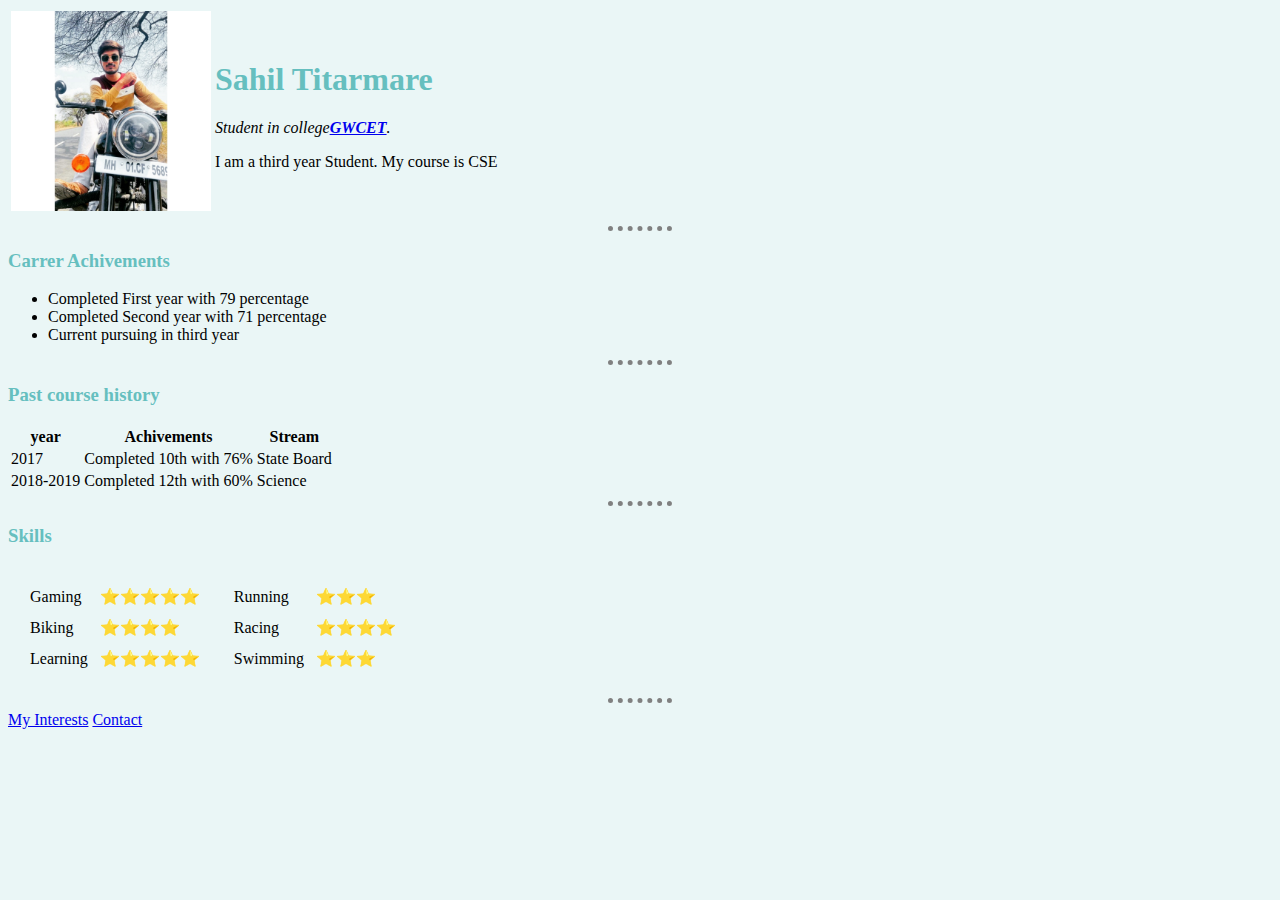
<file: Index.html>
<!DOCTYPE html>
<html>
    <head>
        <meta charset="utf-8">
        <title>Sahil's Personal site</title>
        <link rel="stylesheet" href="css/style.css">
    </head>

    <body>
        <table>
            <tr>
                <td> 
                    <img src="assets/image/SahilNew.jpeg" alt="Sahil's photo" width="200" height="200">
                </td>
                <td>
                    <h1>Sahil Titarmare</h1>
                    <p><em>Student in college<strong><a href="http://www.gwcet.ac.in/">GWCET</a></strong>.</em></p>
                    <p>I am a third year Student. My course is CSE</p>
                </td>
            </tr>
        </table>
        <hr>
        <h3>Carrer Achivements</h3>
        <ul>
            <li>Completed First year with 79 percentage</li>
            <li>Completed Second year with 71 percentage</li>
            <li>Current pursuing in third year</li>
        </ul>
        <hr>
        <h3>Past course history</h3>
        <table>
            <thead>
                <tr>
                    <th>year</th>
                    <th>Achivements</th>
                    <th>Stream</th>
                </tr>
            </thead>
            <tr>
                <td>2017</td>
                <td>Completed 10th with 76%</td>
                <td>State Board</td>
            </tr>
            <tr>
                <td>2018-2019</td>
                <td>Completed 12th with 60%</td>
                <td>Science</td>
            </tr>
        </table>
        <hr>
        <h3>Skills</h3>
        <table Cellspacing="10">
            <tr>
                <td>
                    <table Cellspacing="10">
                        <tr>
                            <td>Gaming</td>
                            <td>⭐⭐⭐⭐⭐</td>
                        </tr>
                        <tr>
                            <td>Biking</td>
                            <td>⭐⭐⭐⭐</td>
                        </tr>
                        <tr>
                            <td>Learning</td>
                            <td>⭐⭐⭐⭐⭐</td>
                        </tr>
                    </table>
                </td>
                <td>
                    <table Cellspacing="10">
                        <tr>
                            <td>Running</td>
                            <td>⭐⭐⭐</td>
                        </tr>
                        <tr>
                            <td>Racing</td>
                            <td>⭐⭐⭐⭐</td>
                        </tr>
                        <tr>
                            <td>Swimming</td>
                            <td>⭐⭐⭐</td>
                        </tr>
                    </table>
                </td>
            </tr>
        </table>
        <hr>
        <a href="hobbies.html">My Interests</a>
        <a href="contact.html">Contact</a>
    </body>
</html>
</file>
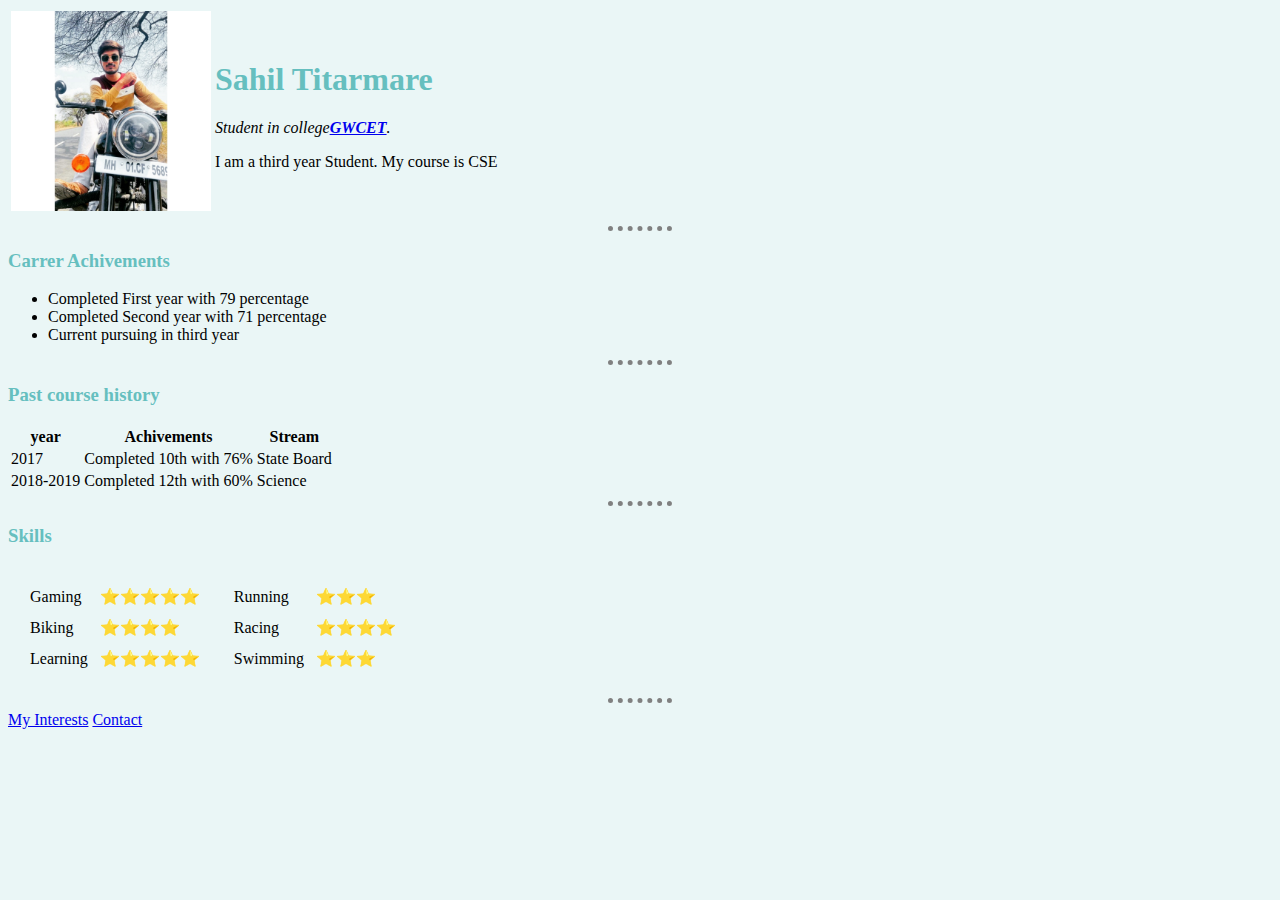
<file: index.html>
<!DOCTYPE html>
<html>
    <head>
        <meta charset="utf-8">
        <title>Sahil's Personal site</title>
        <link rel="stylesheet" href="css/style.css">
    </head>

    <body>
        <table>
            <tr>
                <td> 
                    <img src="assets/image/SahilNew.jpeg" alt="Sahil's photo" width="200" height="200">
                </td>
                <td>
                    <h1>Sahil Titarmare</h1>
                    <p><em>Student in college<strong><a href="http://www.gwcet.ac.in/">GWCET</a></strong>.</em></p>
                    <p>I am a third year Student. My course is CSE</p>
                </td>
            </tr>
        </table>
        <hr>
        <h3>Carrer Achivements</h3>
        <ul>
            <li>Completed First year with 79 percentage</li>
            <li>Completed Second year with 71 percentage</li>
            <li>Current pursuing in third year</li>
        </ul>
        <hr>
        <h3>Past course history</h3>
        <table>
            <thead>
                <tr>
                    <th>year</th>
                    <th>Achivements</th>
                    <th>Stream</th>
                </tr>
            </thead>
            <tr>
                <td>2017</td>
                <td>Completed 10th with 76%</td>
                <td>State Board</td>
            </tr>
            <tr>
                <td>2018-2019</td>
                <td>Completed 12th with 60%</td>
                <td>Science</td>
            </tr>
        </table>
        <hr>
        <h3>Skills</h3>
        <table Cellspacing="10">
            <tr>
                <td>
                    <table Cellspacing="10">
                        <tr>
                            <td>Gaming</td>
                            <td>⭐⭐⭐⭐⭐</td>
                        </tr>
                        <tr>
                            <td>Biking</td>
                            <td>⭐⭐⭐⭐</td>
                        </tr>
                        <tr>
                            <td>Learning</td>
                            <td>⭐⭐⭐⭐⭐</td>
                        </tr>
                    </table>
                </td>
                <td>
                    <table Cellspacing="10">
                        <tr>
                            <td>Running</td>
                            <td>⭐⭐⭐</td>
                        </tr>
                        <tr>
                            <td>Racing</td>
                            <td>⭐⭐⭐⭐</td>
                        </tr>
                        <tr>
                            <td>Swimming</td>
                            <td>⭐⭐⭐</td>
                        </tr>
                    </table>
                </td>
            </tr>
        </table>
        <hr>
        <a href="hobbies.html">My Interests</a>
        <a href="contact.html">Contact</a>
    </body>
</html>
</file>
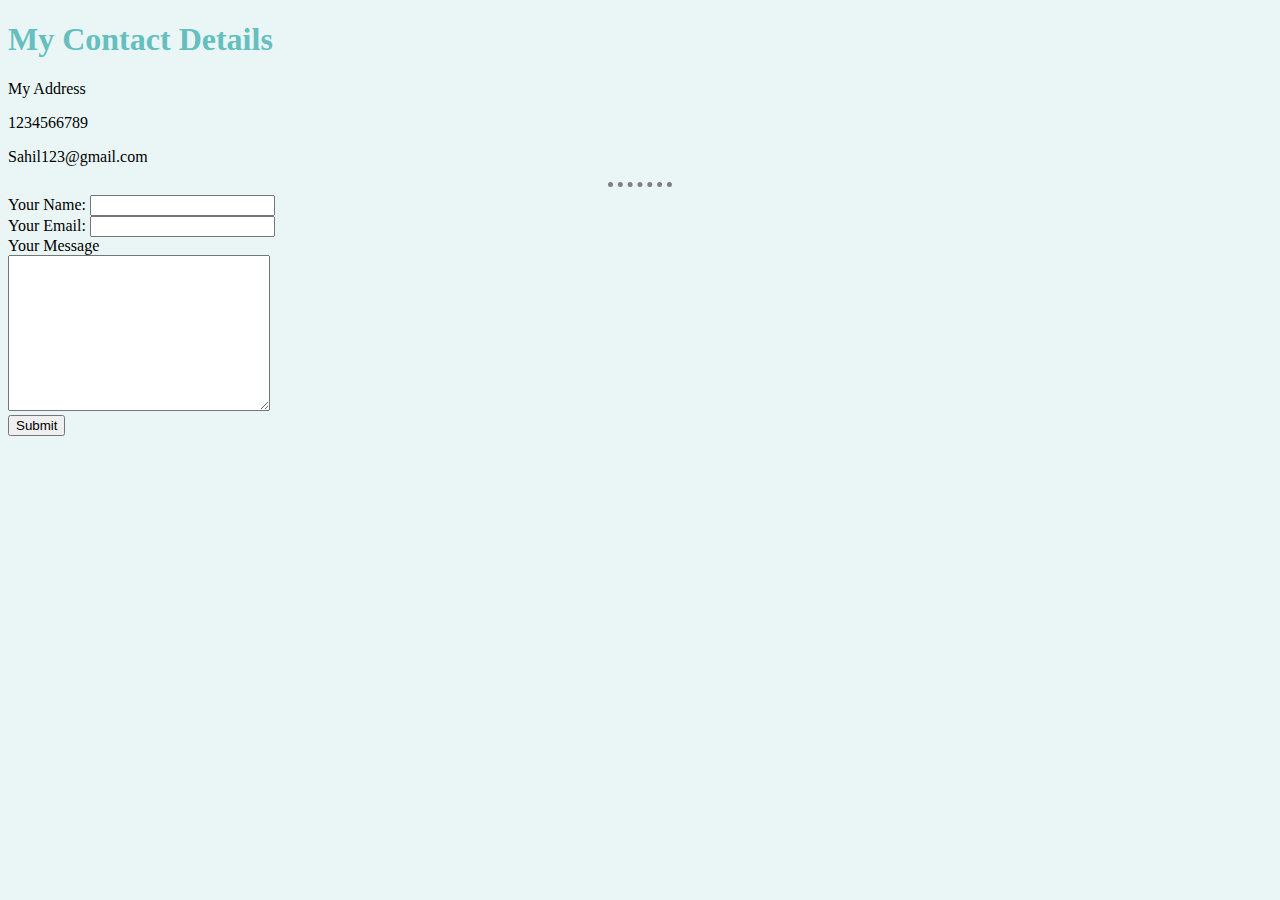
<file: contact.html>
<!DOCTYPE html>
<html lang="en">
<head>
    <meta charset="UTF-8">
    <title>Contact Me</title>
    <link rel="stylesheet" href="css/style.css">
</head>
<body>
    <h1>My Contact Details</h1>
    <p>My Address </p>
    <p>1234566789</p>
    <p>Sahil123@gmail.com</p>
    <hr>

    <form action="mailto:titarmaresahil2003@gmail.com" method="post" enctype="text/plain">
    <label>Your Name:</label>
     <input type="text" name="yourName">
    <br>
    <label>Your Email:</label>
     <input type="email" name="yourEmail">
     <br>
    <label>Your Message</label>
    <br>
    <textarea name="Message" id="" cols="30" rows="10"></textarea>
    <br>
    <input type="submit">
    </form>
</body>
</html>
</file>
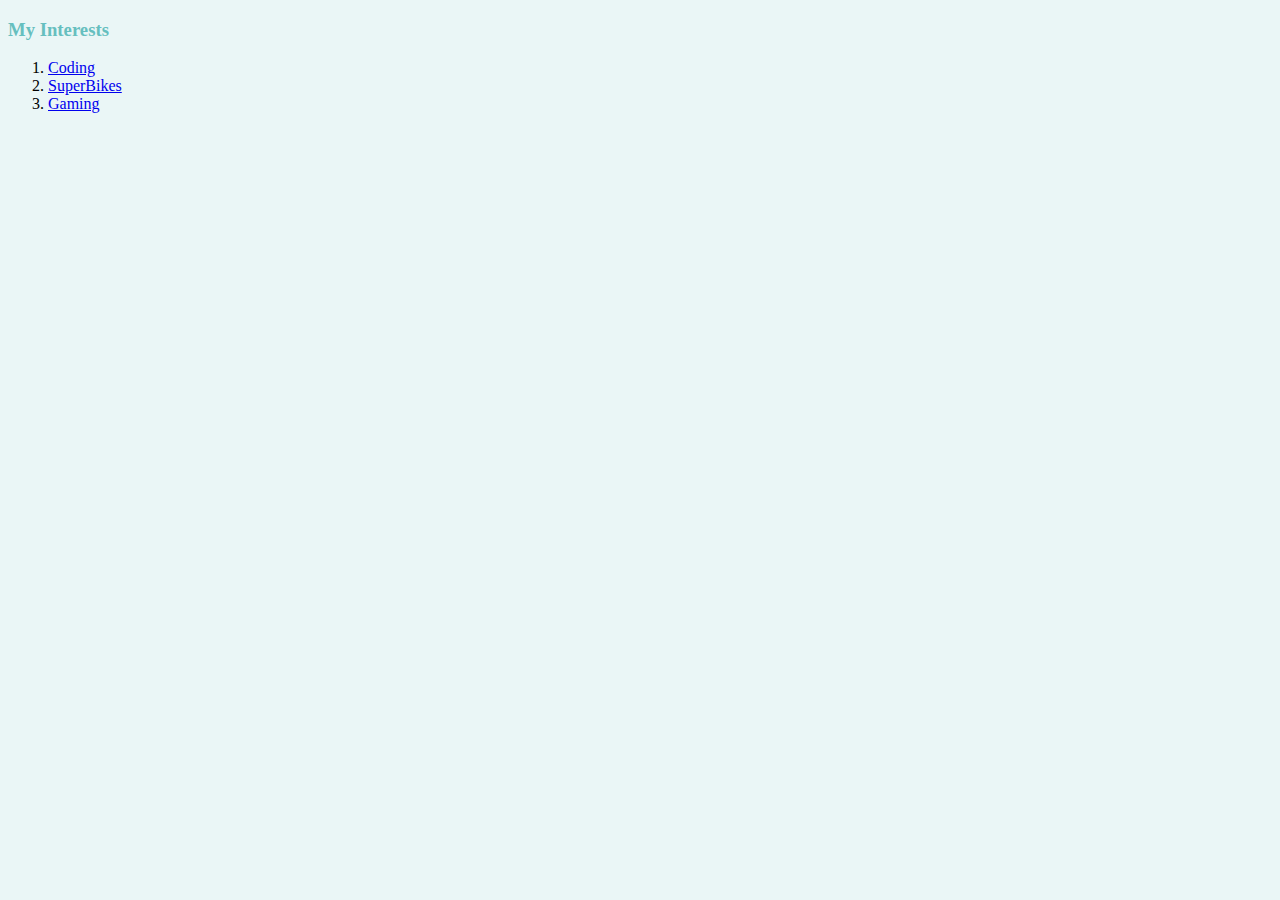
<file: hobbies.html>
<!DOCTYPE html>
<html>
    <head>
        <meta charset="utf-8">
        <title>My Interests</title>
        <link rel="stylesheet" href="css/style.css">
    </head>
    <body>
        <h3>My Interests</h3>
        <ol>
            <li><a href="https://grasshopper.app/why-coding/">Coding</a></li>
            <li><a href="https://www.worldsbk.com/">SuperBikes</a></li>
            <li><a href="https://en.wikipedia.org/wiki/Gaming">Gaming</a></li>
        </ol>
    </body>
</html>
</file>
<file: css/style.css>
body{
    background-color: #EAF6F6;
}
hr{
    border-style: none;
    border-top-style: dotted;
    border-color: gray;
    border-width: 5px;
    width: 5%;
}
h1{
    color: #66BFBF;
}
h3{
    color: #66BFBF;
}
</file>
